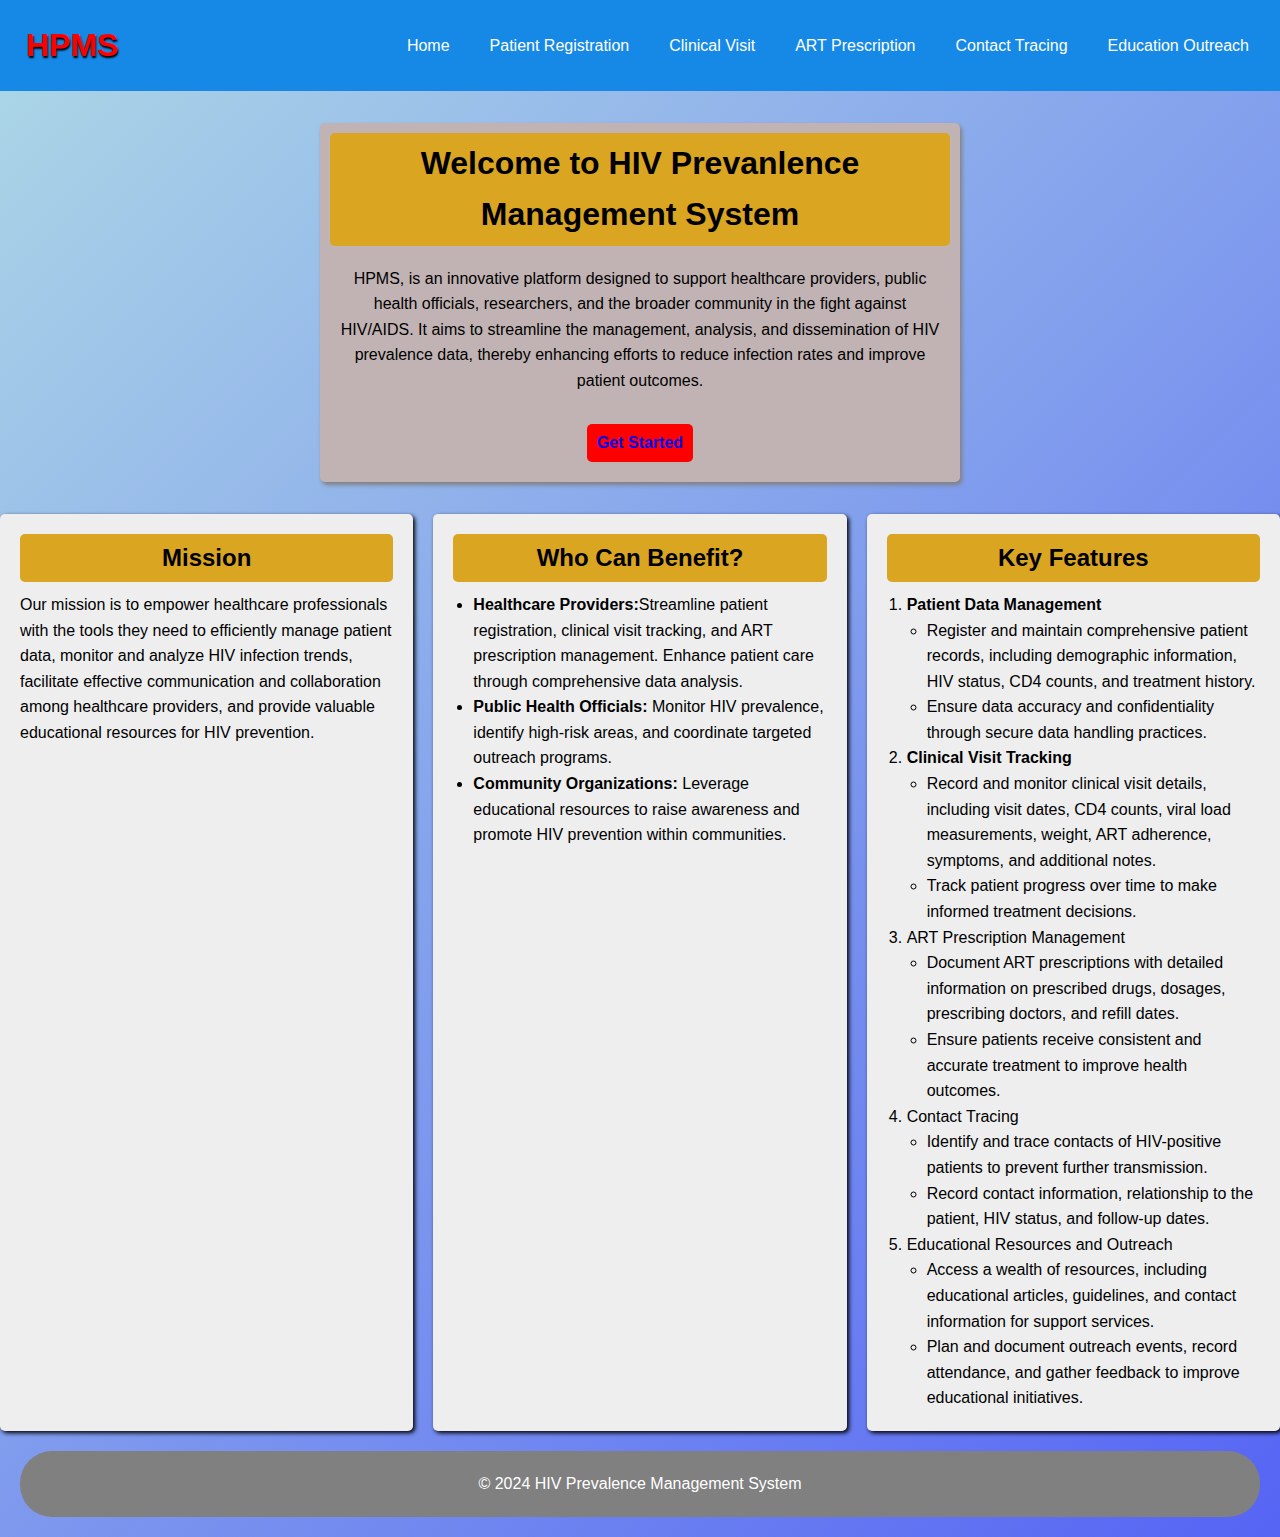
<file: index.html>
<!DOCTYPE html>
<html lang="en">

<head>
    <meta charset="utf-8">
    <meta name="description" content="Dynamic web development"> 
    <meta name="viewport" content="width=device-width, initial-scale=1.0">
    <title> HPMS </title>
    <link rel="stylesheet" href="css/style.css">
</head>
<body>

    <header>
        <nav>
            <div class="logo">HPMS</div>
            <div class="nav-link">
                <a href="index.html">Home</a>
                <a href="pages/patient_registration.html">Patient Registration</a>
                <a href="pages/clinical_visit.html">Clinical Visit</a>
                <a href="pages/art_prescription.html">ART Prescription</a>
                <a href="pages/contact_tracing.html">Contact Tracing </a>
                <a href="pages/edu_outreach.html">Education Outreach</a>
            </div>
        </nav>
    </header>
    <main style="display: flex; flex-wrap: wrap;">
        <section class="page-heading">
            <div>
            <h1> Welcome to HIV Prevanlence Management System </h1>
            <p>HPMS, is an innovative platform designed to support healthcare providers, public health officials, researchers, and the broader community in the fight against HIV/AIDS. It aims to streamline the management, analysis, and dissemination of HIV prevalence data, thereby enhancing efforts to reduce infection rates and improve patient outcomes.</p>
            </div>
            <div>
                <button type="button" name="button"> <a href="pages/login.html"> Get Started</a></button>
            </div>
        </section>
        <section class="info-container">
            <div class="sub-container">
                <h2>Mission</h2>
                <p>Our mission is to empower healthcare professionals with the tools they need to efficiently manage patient data, monitor and analyze HIV infection trends, facilitate effective communication and collaboration among healthcare providers, and provide valuable educational resources for HIV prevention.</p>
            </div>
            <div class="sub-container">
                <h2>Who Can Benefit?</h2>
                <div>
                 <ul>
                    <li> <b>Healthcare Providers:</b>Streamline patient registration, clinical visit tracking, and ART prescription management. Enhance patient care through comprehensive data analysis.</li>
                    <li> <b>Public Health Officials:</b> Monitor HIV prevalence, identify high-risk areas, and coordinate targeted outreach programs.</li>
                    <li> <b>Community Organizations:</b> Leverage educational resources to raise awareness and promote HIV prevention within communities.</li>
                 </ul>
                </div> 
            </div>
            <div class="sub-container">
                <h2>Key Features</h2>
                <div class="counter">
                    <ol>
                        <li><b>Patient Data Management</b></li>
                        <div>
                            <ul>
                                <li>Register and maintain comprehensive patient records, including demographic information, HIV status, CD4 counts, and treatment history.</li>
                                <li>Ensure data accuracy and confidentiality through secure data handling practices.</li>
                            </ul>
                        </div>
                        <li><b>Clinical Visit Tracking</b></li>
                        <div>
                            <ul>
                                <li>Record and monitor clinical visit details, including visit dates, CD4 counts, viral load measurements, weight, ART adherence, symptoms, and additional notes.</li>
                                <li>Track patient progress over time to make informed treatment decisions.</li>
                            </ul>
                        </div>
                        <li>ART Prescription Management</li>
                        <div>
                            <ul>
                                <li>Document ART prescriptions with detailed information on prescribed drugs, dosages, prescribing doctors, and refill dates.</li>
                                <li>Ensure patients receive consistent and accurate treatment to improve health outcomes.</li>
                            </ul>
                        </div>
                        <li>Contact Tracing</li>
                        <div>
                            <ul>
                                <li>Identify and trace contacts of HIV-positive patients to prevent further transmission.</li>
                                <li>Record contact information, relationship to the patient, HIV status, and follow-up dates.</li>
                            </ul>
                        </div>
                        <li>Educational Resources and Outreach</li>
                        <div>
                            <ul>
                                <li>Access a wealth of resources, including educational articles, guidelines, and contact information for support services.</li>
                                <li>Plan and document outreach events, record attendance, and gather feedback to improve educational initiatives.</li>
                            </ul>
                        </div>
                    </ol>
                </div>
                   
            </div>
        </section>
    </main>

    <footer class="footer">
        <p>&copy; 2024 HIV Prevalence Management System</p>
    </footer>    
</body>

</html>
</file>
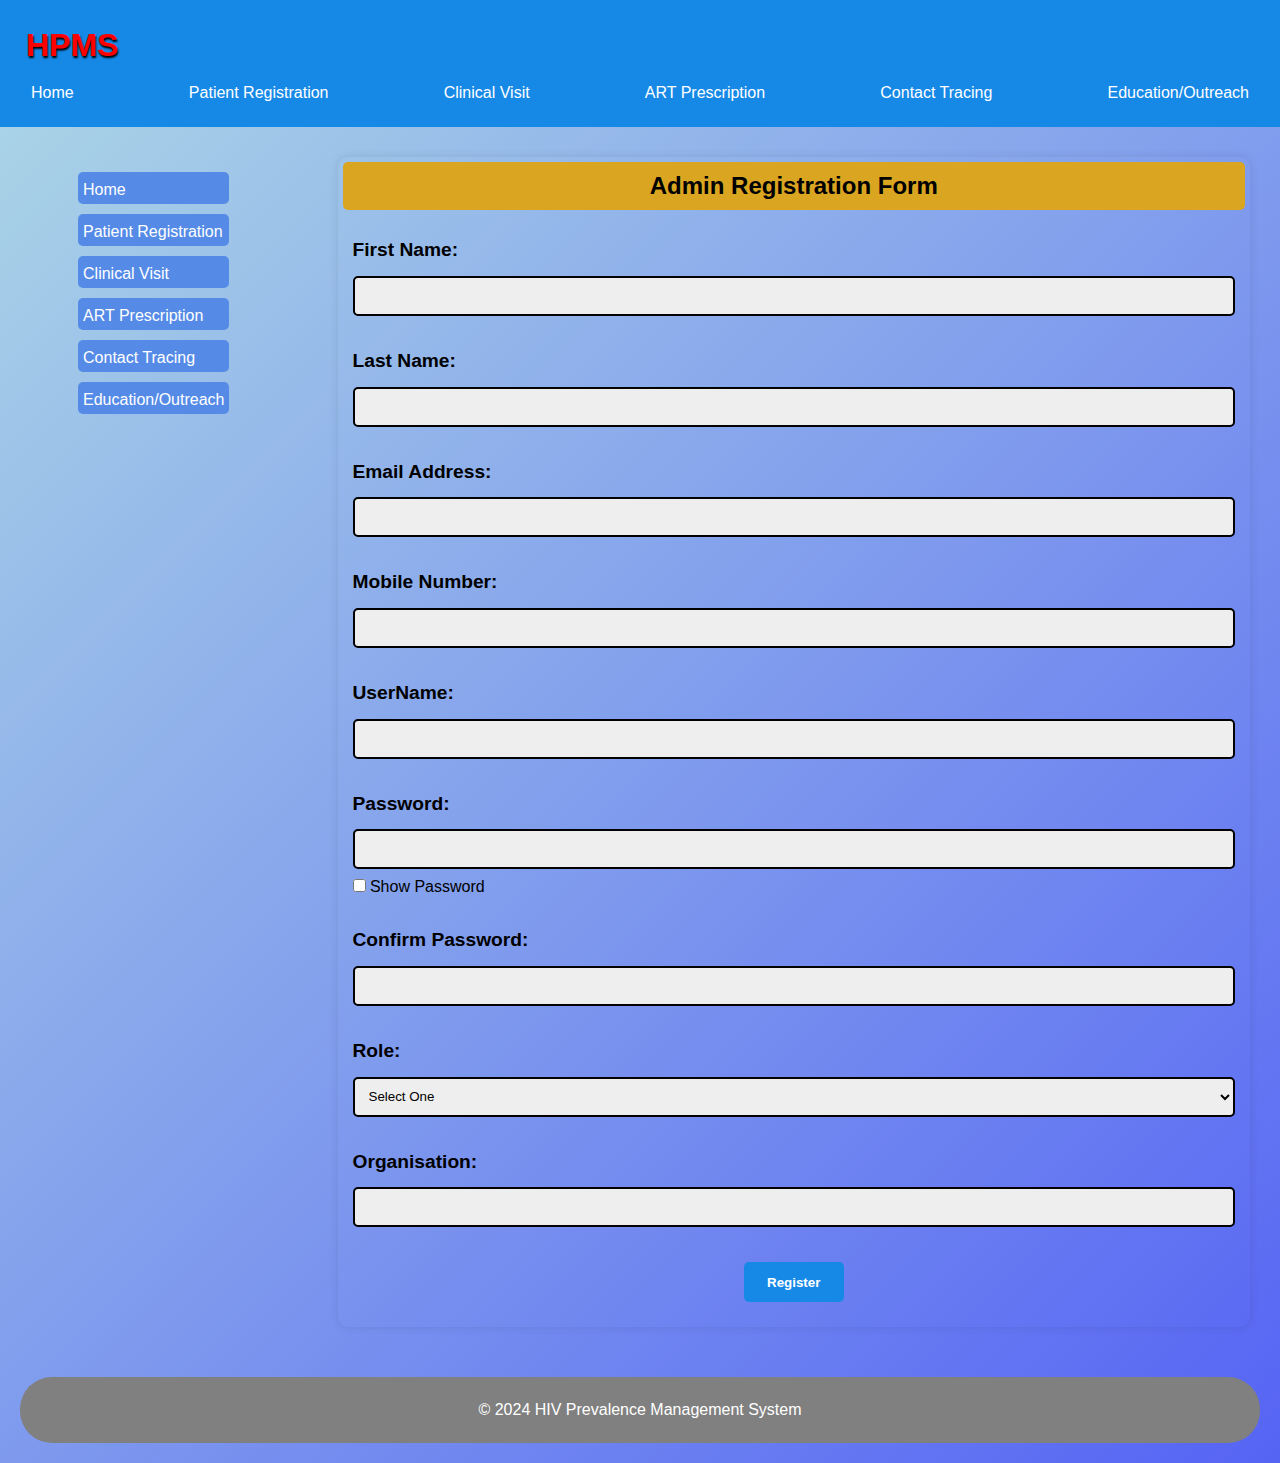
<file: pages/admin_registration.html>
<!DOCTYPE html>
<html lang="en">

<head>
    <meta charset="utf-8">
    <meta name="description" content="Dynamic web development"> 
    <meta name="viewport" content="width=device-width, initial-scale=1.0">
    <title> HPMS </title>
    <link rel="stylesheet" href="../css/style.css">
    <script defer src="../scripts/hpms.js"></script>
</head>

<body>
    
    <header>
        <div class="logo">HPMS</div>
        <nav class="nav-link">
            <a href="../index.html">Home</a>
            <a href="patient_registration.html">Patient Registration</a>
            <a href="clinical_visit.html">Clinical Visit</a>
            <a href="art_prescription.html">ART Prescription</a>
            <a href="contact_tracing.html">Contact Tracing </a>
            <a href="educational_outreach.html">Education/Outreach</a>
        </nav>

    </header>
   

    <main>
        <section class="section-container">
            <nav class="side-nav">
                <ul>
                    <li><a href="../index.html">Home</a></li>
                    <li><a href="patient_registration.html">Patient Registration</a></li>
                    <li><a href="clinical_visit.html">Clinical Visit</a></li>
                    <li><a href="art_prescription.html">ART Prescription</a></li>
                    <li><a href="contact_tracing.html">Contact Tracing </a></li>
                    <li><a href="edu_outreach.html">Education/Outreach</a></li>
                </ul>
            </nav>

            <article class="form-container">
                <h2> Admin Registration Form </h2>
                <form action= "login.html" method= "post" autocomplete= "off" target="_self" onsubmit = "return validateReg();">

                    <div class="form-group">
                        <label for="firstname">First Name:</label>
                        <input type="text" id="firstname" name="firstname" oninput="return validateFname()"><br>
                        <span id="fnameError"></span>
                    </div>

                    <div class="form-group">
                        <label for="lastname">Last Name:</label>
                        <input type="text" id="lastname" name="lastname" oninput="return validateLname()"><br>
                        <span id="lnameError"></span>
                    </div>

                    <div class="form-group">
                        <label for="emailadd">Email Address:</label>
                        <input type="email" id="emailadd" name="emailadd" oninput="return validateemail()"><br>
                        <span id="emailError"></span>
                    </div>

                    <div class="form-group">
                        <label for="mobilenumber">Mobile Number:</label>
                        <input type="tel" id="mobilenumber" name="mobilenumber" oninput="return validatemobile()"><br>
                        <span id="mobileError"></span>
                    </div>

                    <div class="form-group">
                        <label for="adminusername">UserName:</label>
                        <input type="text" id="adminusername" name="adminusername" onblur="return validatepassusername()"><br>
                        <span id="adminusernameError"></span>
                    </div>

                    <div class="form-group">
                        <label for="adminpassword">Password:</label>
                        <input type="password" id="adminpassword" name="adminpassword" oninput="return validatepassword()">
                        <input type="checkbox" onclick="togglePasswordVisibility()"> Show Password
                        <span id="adminpassError"></span>
                    </div>

                    <div class="form-group">
                        <label for="cpassword">Confirm Password:</label>
                        <input type="password" id="cpassword" name="cpassword" oninput="return validatepassconfirmation()"><br>
                        <span id="cpasswordError"></span>
                    </div>

                    <div class="form-group">
                        <label for="role">Role:</label>
                        <select name="role" id="role">
                            <option value="select one" >Select One</option>
                            <option value="admin">Admin</option>
                            <option value="admin supervisor">Admin supervisor</option>
                        </select>  <br>
                        <span id="roleError"></span>
                    </div>

                    <div class="form-group" >
                        <label for="organisation">Organisation:</label>
                        <input type="text" id="organisation" name="organisation"><br>
                        <span id="orgError"></span>
                    </div>

                    <div class="button-container">
                        <button type="submit" name="submit" value="save">Register</button>
                    </div>
                   
                </form>
                
            </article>
            
            
        </section>
        <footer class="footer">
                <p>&copy; 2024 HIV Prevalence Management System</p>
        </footer>

       
    </main>
    
</body>
</html>
</file>
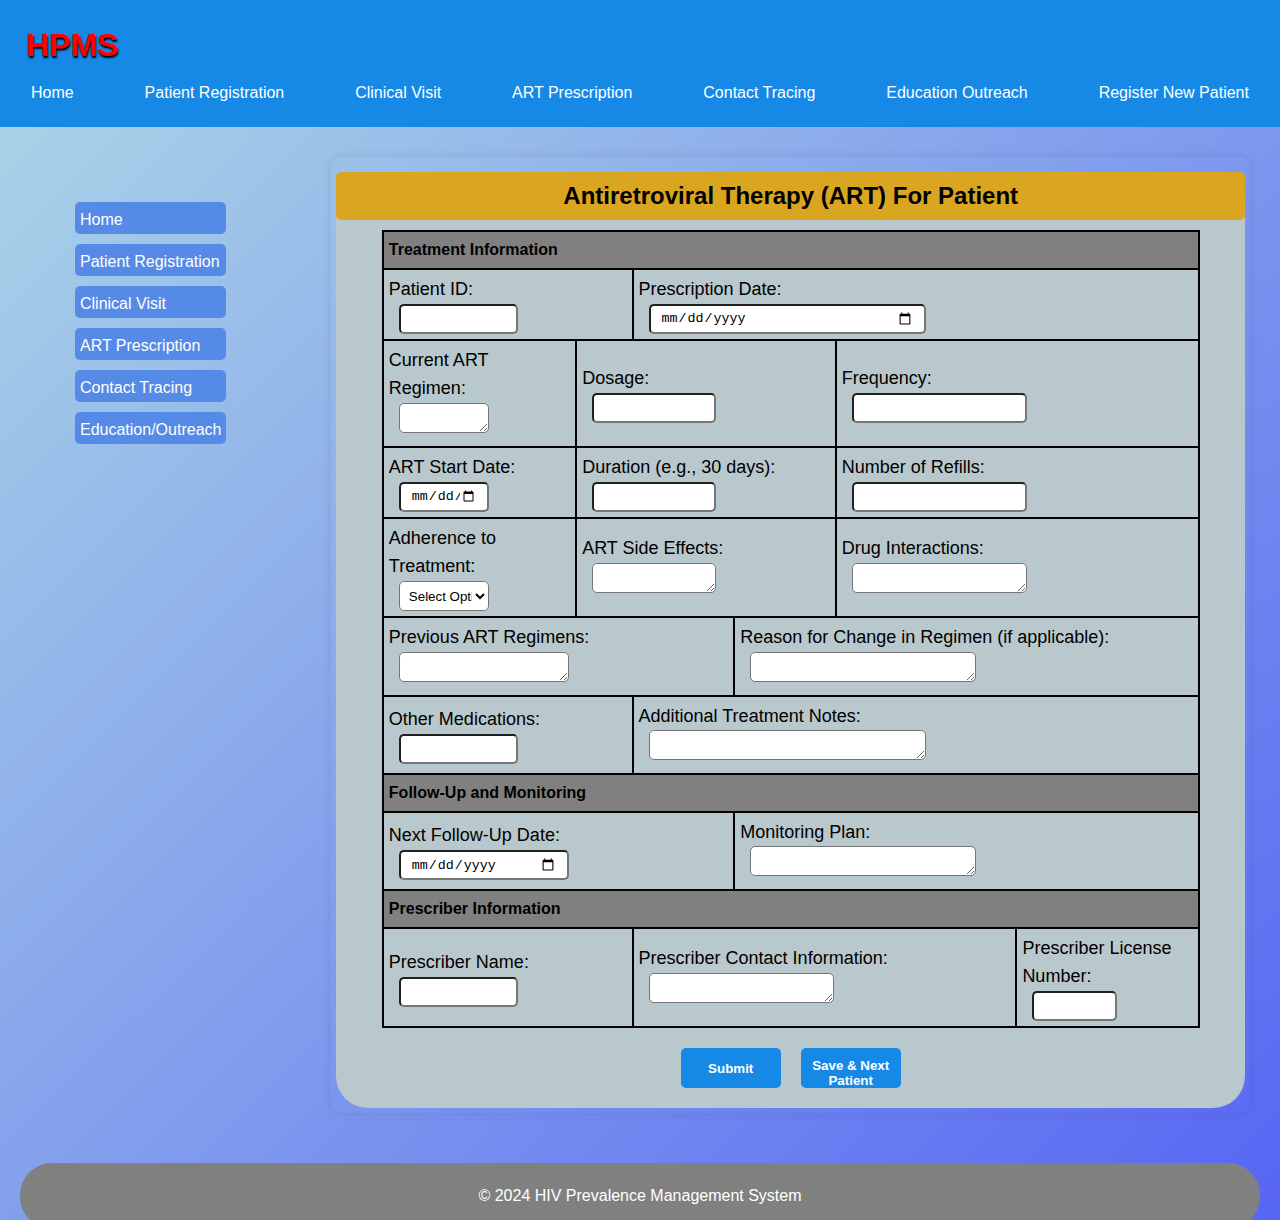
<file: pages/art_prescription.html>
<!DOCTYPE html>
<html lang="en">

<head>
    <meta charset="utf-8">
    <meta name="description" content="Dynamic web development"> 
    <meta name="viewport" content="width=device-width, initial-scale=1.0">
    <title>HPMS</title>
    <link rel="stylesheet" href="../css/style.css">
    <script defer src="../scripts/hpms.js"></script>
</head>

<body>
    <header>
        <div class="logo">HPMS</div>
        <nav class="nav-link">
            <a href="../index.html">Home</a>
            <a href="patient_registration.html">Patient Registration</a>
            <a href="clinical_visit.html">Clinical Visit</a>
            <a href="art_prescription.html">ART Prescription</a>
            <a href="contact_tracing.html">Contact Tracing </a>
            <a href="edu_outreach.html">Education Outreach</a>
            <a style="float: left;" href="art_prescription.html">Register New Patient</a>
        </nav>
    </header>

    <main>
        <section class="section-container">
            <div>
                <nav class="side-nav">
                    <ul>
                        <li><a href="../index.html">Home</a></li>
                        <li><a href="patient_registration.html">Patient Registration</a></li>
                        <li><a href="clinical_visit.html">Clinical Visit</a></li>
                        <li><a href="art_prescription.html">ART Prescription</a></li>
                        <li><a href="contact_tracing.html">Contact Tracing </a></li>
                        <li><a href="edu_outreach.html">Education/Outreach</a></li>
                    </ul>
                </nav>
            </div>

            <article class="form-container">
                <div class="table-container">
                    <h2>Antiretroviral Therapy (ART) For Patient</h2>
                    <form action="contact_tracing.html" method="post" novalidate autocomplete="off" target="_self" onsubmit="return validateartprescription();">
                        <div style="overflow-x: auto;">
                            <table>
                                <thead>
                                    <tr>
                                        <th colspan="10">Treatment Information</th>
                                    </tr>
                                </thead>
                                <tr>
                                    <td colspan="5">
                                        <label for="patient_id">Patient ID:</label>
                                        <input type="text" id="patient_id" name="patient_id" required oninput="clearError('patient_id', 'patidErr'); validatepatientid();"><br>
                                        <span id="patidErr"></span>
                                    </td>
                                    <td colspan="5">
                                        <label for="prescription_date">Prescription Date:</label>
                                        <input type="date" id="prescription_date" name="prescription_date" required oninput="clearError('prescription_date', 'prescriptiondateErr')"><br>
                                        <span id="prescriptiondateErr"></span>
                                    </td>
                                </tr>
                                <tr>
                                    <td colspan="3">
                                        <label for="currentart_regimen">Current ART Regimen:</label>
                                        <textarea id="currentart_regimen" name="currentart_regimen" rows="3" required oninput="clearError('currentart_regimen', 'currentartErr')"></textarea><br>
                                        <span id="currentartErr"></span>
                                    </td>
                                    <td colspan="4">
                                        <label for="dosage">Dosage:</label>
                                        <input type="text" id="dosage" name="dosage" required oninput="clearError('dosage', 'dosareErr')"><br>
                                        <span id="dosareErr"></span>
                                    </td>
                                    <td colspan="3">
                                        <label for="frequency">Frequency:</label>
                                        <input type="text" id="frequency" name="frequency" required oninput="clearError('frequency', 'artfrequencyErr')"><br>
                                        <span id="artfrequencyErr"></span>
                                    </td>
                                </tr>
                                <tr>
                                    <td colspan="4">
                                        <label for="artstart_date">ART Start Date:</label>
                                        <input type="date" id="artstart_date" name="artstart_date" required oninput="clearError('artstart_date', 'artstartdateErr')"><br>
                                        <span id="artstartdateErr"></span>
                                    </td>
                                    <td colspan="3">
                                        <label for="duration">Duration (e.g., 30 days):</label>
                                        <input type="text" id="duration" name="duration" required>
                                    </td>
                                    <td colspan="3">
                                        <label for="refills">Number of Refills:</label>
                                        <input type="number" id="refills" name="refills" min="0" required>
                                    </td>
                                </tr>
                                <tr>
                                    <td colspan="4">
                                        <label for="adherence">Adherence to Treatment:</label>
                                        <select id="adherence" name="adherence" required>
                                            <option value="select one">Select Option</option>
                                            <option value="excellent">Excellent</option>
                                            <option value="good">Good</option>
                                            <option value="fair">Fair</option>
                                            <option value="poor">Poor</option>
                                        </select>
                                    </td>
                                    <td colspan="3">
                                        <label for="side_effects">ART Side Effects:</label>
                                        <textarea id="side_effects" name="side_effects" rows="3"></textarea>
                                    </td>
                                    <td colspan="3">
                                        <label for="drug_interactions">Drug Interactions:</label>
                                        <textarea id="drug_interactions" name="drug_interactions" rows="3"></textarea>
                                    </td>
                                </tr>
                                <tr>
                                    <td colspan="6">
                                        <label for="previous_art_regimen">Previous ART Regimens:</label>
                                        <textarea id="previous_art_regimen" name="previous_art_regimen" rows="3"></textarea>
                                    </td>
                                    <td colspan="4">
                                        <label for="reason_for_change">Reason for Change in Regimen (if applicable):</label>
                                        <textarea id="reason_for_change" name="reason_for_change" rows="3"></textarea>
                                    </td>
                                </tr>
                                <tr>
                                    <td colspan="5">
                                        <label for="other_medications">Other Medications:</label>
                                        <input type="text" id="other_medications" name="other_medications">
                                    </td>
                                    <td colspan="5">
                                        <label for="treatment_notes">Additional Treatment Notes:</label>
                                        <textarea id="treatment_notes" name="treatment_notes" rows="3"></textarea>
                                    </td>
                                </tr>
                                <tr>
                                    <th colspan="10">Follow-Up and Monitoring</th>
                                </tr>
                                <tr>
                                    <td colspan="6">
                                        <label for="follow_up_date">Next Follow-Up Date:</label>
                                        <input type="date" id="follow_up_date" name="follow_up_date" required oninput="clearError('follow_up_date', 'followupdateErr')"><br>
                                        <span id="followupdateErr"></span>
                                    </td>
                                    <td colspan="4">
                                        <label for="monitoring_plan">Monitoring Plan:</label>
                                        <textarea id="monitoring_plan" name="monitoring_plan" rows="3" required oninput="clearError('monitoring_plan', 'monitoringplaErr')"></textarea><br>
                                        <span id="monitoringplaErr"></span>
                                    </td>
                                </tr>
                                <tr>
                                    <th colspan="10">Prescriber Information</th>
                                </tr>
                                <tr>
                                    <td colspan="5">
                                        <label for="prescriber_name">Prescriber Name:</label>
                                        <input type="text" id="prescriber_name" name="prescriber_name" required oninput="clearError('prescriber_name', 'precribernameErr')"><br>
                                        <span id="precribernameErr"></span>
                                    </td>
                                    <td colspan="3">
                                        <label for="prescriber_contact">Prescriber Contact Information:</label>
                                        <textarea id="prescriber_contact" name="prescriber_contact" rows="2" required oninput="clearError('prescriber_contact', 'prescontantErr')"></textarea><br>
                                        <span id="prescontantErr"></span>
                                    </td>
                                    <td colspan="3">
                                        <label for="prescriber_license">Prescriber License Number:</label>
                                        <input type="text" id="prescriber_license" name="prescriber_license" required>
                                    </td>
                                </tr>
                            </table>
                        </div>

                        <div class="button-container">
                            <button type="submit" name="submit">Submit</button>
                            <button type="button" value="Save"><a href="art_prescription.html">Save & Next Patient</a></button>
                        </div>
                    </form>
                </div>
            </article>

        </section>

        <footer class="footer">
            <p>&copy; 2024 HIV Prevalence Management System</p>
        </footer>
    </main>
</body>

</html>
</file>
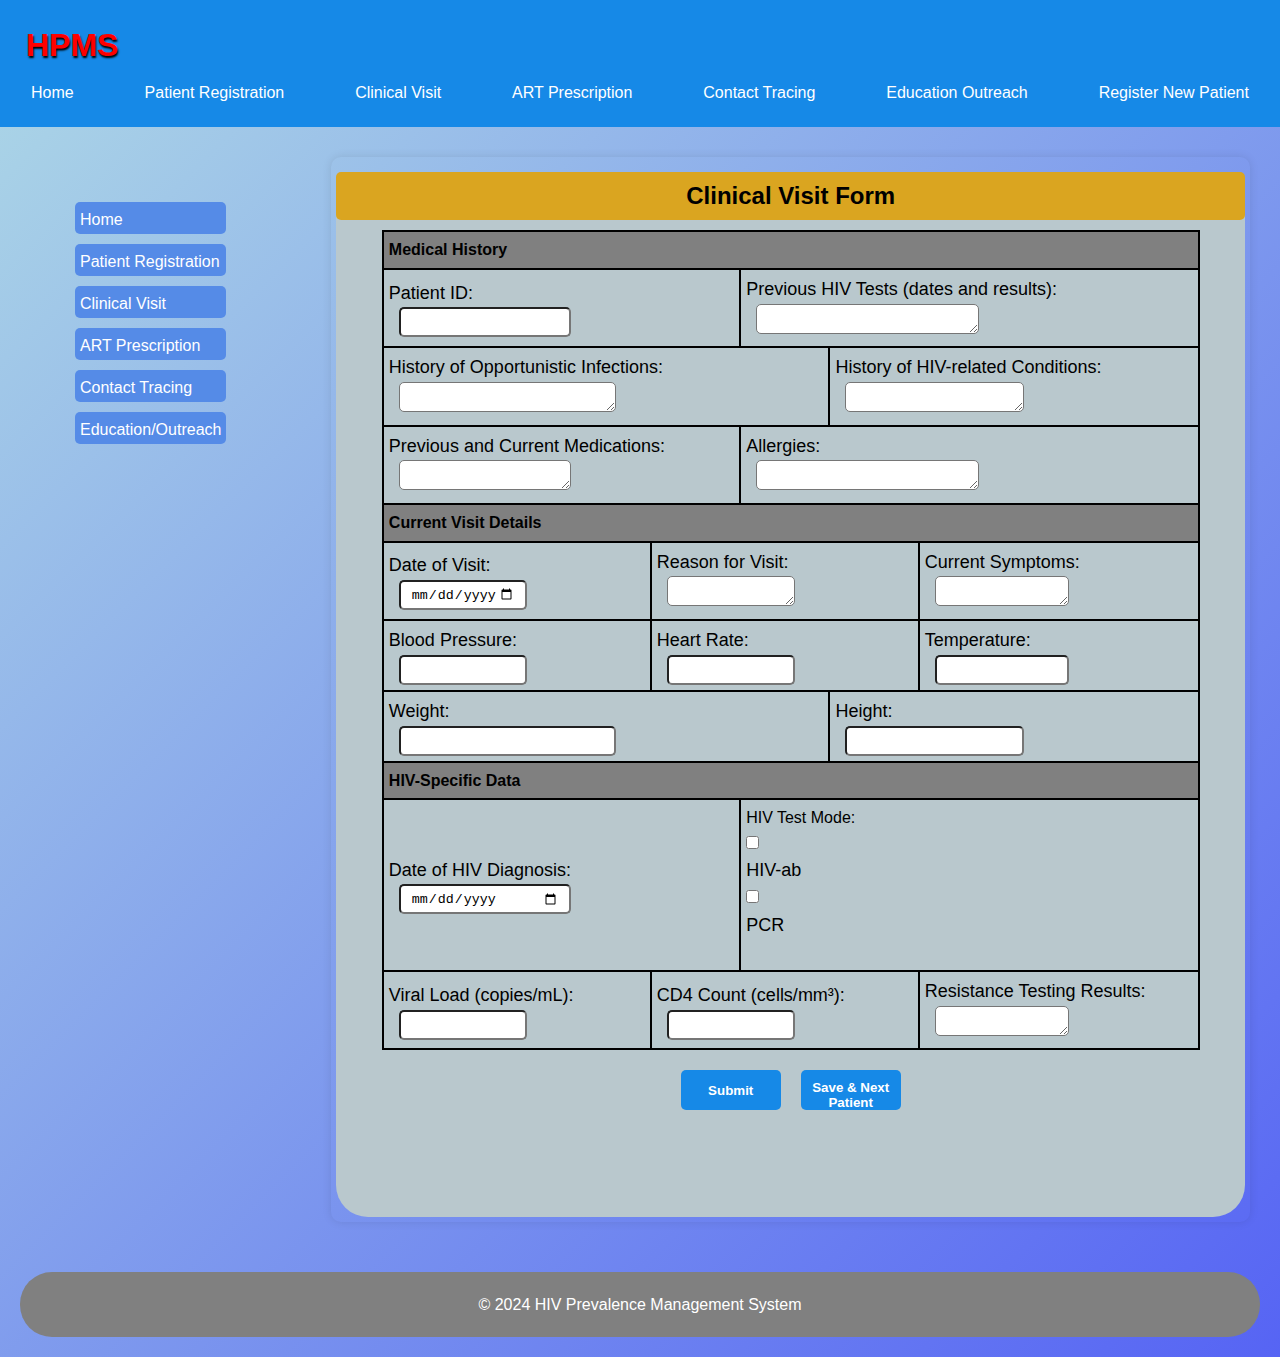
<file: pages/clinical_visit.html>
<!DOCTYPE html>
<html lang="en">
<head>
    <meta charset="utf-8">
    <meta name="description" content="Dynamic web development"> 
    <meta name="viewport" content="width=device-width, initial-scale=1.0">
    <title>HPMS</title>
    <link rel="stylesheet" href="../css/style.css">
    <script defer src="../scripts/hpms.js"></script>
</head>
<body>
    <header>
        <div class="logo">HPMS</div>
        <nav class="nav-link">
            <a href="../index.html">Home</a>
            <a href="patient_registration.html">Patient Registration</a>
            <a href="clinical_visit.html">Clinical Visit</a>
            <a href="art_prescription.html">ART Prescription</a>
            <a href="contact_tracing.html">Contact Tracing</a>
            <a href="edu_outreach.html">Education Outreach</a>
            <a style="float: left;" href="clinical_visit.html">Register New Patient</a>
        </nav>
    </header>

    <main>
        <section class="section-container">
            <div>
                <nav class="side-nav">
                    <ul>
                        <li><a href="../index.html">Home</a></li>
                        <li><a href="patient_registration.html">Patient Registration</a></li>
                        <li><a href="clinical_visit.html">Clinical Visit</a></li>
                        <li><a href="art_prescription.html">ART Prescription</a></li>
                        <li><a href="contact_tracing.html">Contact Tracing</a></li>
                        <li><a href="edu_outreach.html">Education/Outreach</a></li>
                    </ul>
                </nav>
            </div>

            <article class="form-container">
                <div class="table-container">
                    <h2>Clinical Visit Form</h2>
                    <form id="clinicForm" action="art_prescription.html" method="post" autocomplete="off" target="_self" onsubmit="return validateClinicVisit();">
                        <div class="divstyle">
                            <table>
                                <thead>
                                    <tr>
                                        <th colspan="10">Medical History</th>
                                    </tr>
                                </thead>
                                <tbody>
                                    <tr>
                                        <td colspan="5">
                                            <label for="patientId">Patient ID:</label>
                                            <input type="text" id="patientId" name="patientId" onfocus="clearError('patientIdErr')"><br>
                                            <span id="patientIdErr"></span>                                            
                                        </td>
                                        <td colspan="5">
                                            <label for="previousTests">Previous HIV Tests (dates and results):</label>
                                            <textarea id="previousTests" name="previousTests" rows="3" onfocus="clearError('ptestErr')"></textarea><br>
                                            <span id="ptestErr"></span> 
                                        </td>

                                    </tr>
                                    <tr>
                                        <td colspan="6">
                                            <label for="opportunisticInfections">History of Opportunistic Infections:</label>
                                            <textarea id="opportunisticInfections" name="opportunisticInfections" onfocus="clearError('OpportunisticErr')"></textarea><br>
                                            <span id="OpportunisticErr"></span>
                                        </td>
                                        <td colspan="4">
                                            <label for="hivRelatedConditions">History of HIV-related Conditions:</label>
                                            <textarea id="hivRelatedConditions" name="hivRelatedConditions" rows="3" onfocus="clearError('relatedcondErr')"></textarea><br>
                                            <span id="relatedcondErr"></span>
                                        </td>
                                    </tr>
                                    <tr>
                                        <td colspan="5">
                                            <label for="previousMedications">Previous and Current Medications:</label>
                                            <textarea id="previousMedications" name="previousMedications" rows="3" onfocus="clearError('previousMedicationsErr')"></textarea><br>
                                            <span id="previousMedicationsErr"></span>
                                        </td>
                                        <td colspan="5">
                                            <label for="allergies">Allergies:</label>
                                            <textarea id="allergies" name="allergies" rows="3" onfocus="clearError('allergiesErr')"></textarea><br>
                                            <span id="allergiesErr"></span>
                                        </td>                                       
                                    </tr>    
                                                                         
                                    <tr>
                                        <th colspan="10">Current Visit Details</th>
                                    </tr> 
                                    <tr>
                                        <td colspan="4">
                                        <label for="visitDate">Date of Visit:</label>
                                        <input type="date" id="visitDate" name="visitDate"  onfocus="clearError('visitDateErr')"><br>
                                        <span id="visitDateErr"></span>
                                        </td>
                                        <td colspan="3">
                                        <label for="reasonForvisit">Reason for Visit:</label>
                                        <textarea id="reasonForvisit" name="reasonForvisit" rows="3"  onfocus="clearError('reasonForvisitErr')"></textarea><br>
                                        <span id="reasonForvisitErr"></span>
                                        </td>
                                        <td colspan="3">
                                        <label for="currentSymptoms">Current Symptoms:</label>
                                        <textarea id="currentSymptoms" name="currentSymptoms" rows="3" onfocus="clearError('currentSymptomsErr')"></textarea><br>
                                        <span id="currentSymptomsErr"></span>
                                        </td>
                                    </tr>
                                    <tr>
                                        <td colspan="3">
                                        <label for="bloodPressure">Blood Pressure:</label>
                                        <input type="text" id="bloodPressure" name="bloodPressure" onfocus="clearError('bloodPressureErr')"><br>
                                        <span id="bloodPressureErr"></span>
                                        </td>
                                        <td colspan="4">
                                        <label for="heartRate">Heart Rate:</label>
                                        <input type="text" id="heartRate" name="heartRate" onfocus="clearError('heartRateErr')"><br>
                                        <span id="heartRateErr"></span>
                                        </td>
                                        <td colspan="3">
                                        <label for="temperature">Temperature:</label>
                                        <input type="text" id="temperature" name="temperature" onfocus="clearError('temptErr')"><br>
                                        <span id="temptErr"></span>
                                        </td>                                    
                                    </tr>
                                    <tr>
                                        <td colspan="6">
                                        <label for="weight">Weight:</label>
                                        <input type="text" id="weight" name="weight" onfocus="clearError('weightErr')"><br>
                                        <span id="weightErr"></span>
                                        </td>
                                        <td colspan="4">
                                        <label for="height">Height:</label>
                                        <input type="text" id="height" name="height" onfocus="clearError( 'heightErr')"><br>
                                        <span id="heightErr"></span>
                                        </td>
                                    </tr>
                                    <tr>
                                        <th colspan="10">HIV-Specific Data</th>
                                    </tr>
                                    <tr>
                                        <td colspan="5">
                                        <label for="hivDiagnosisDate">Date of HIV Diagnosis:</label>
                                        <input type="date" id="hivDiagnosisDate" name="hivDiagnosisDate"  onfocus="clearError('hivDiagnosisDateErr')"><br>
                                        <span id="hivDiagnosisDateErr"></span>
                                        </td>
                                        <td colspan="5">
                                        <p>HIV Test Mode:</p>
                                        <input type="checkbox" id="hivTestmodeHIVab" name="hiv_testmode" value="HIV-ab" >
                                        <label for="hivTestmodeHIVab">HIV-ab</label>
                                        <input type="checkbox" id="hivTestmodePcr" name="hiv_testmode" value="PCR" >
                                        <label for="hivTestmodePcr">PCR</label><br>                                            
                                        <span id="testmodeErr"></span>
                                        </td>
                                    </tr>
                                    <tr>
                                        <td colspan="4">
                                        <label for="viralLoad">Viral Load (copies/mL):</label>
                                        <input type="number" id="viralLoad" name="viralLoad" onfocus="clearError('viralLoadErr')"><br>
                                        <span id="viralLoadErr"></span>
                                        </td>
                                        <td colspan="3">
                                        <label for="cd4Count">CD4 Count (cells/mm³):</label>
                                        <input type="number" id="cd4Count" name="cd4Count" onfocus="clearError('cd4CountErr')"><br>
                                        <span id="cd4CountErr"></span>
                                        </td>
                                        <td colspan="3">
                                        <label for="resistance">Resistance Testing Results:</label>
                                        <textarea id="resistance" name="resistance" rows="3" onfocus="clearError('resistancetestErr')"></textarea><br>
                                        <span id="resistancetestErr"></span>
                                        </td>
                                    </tr>
                                </tbody>
                            </table>

                            <div class="button-container">
                                <button type="submit">Submit</button>
                                <button type="button" value="Save"><a href="clinical_visit.html">Save & Next Patient</a></button>
                            </div>
                        </div>
                    </form>
                </div>
            </article> 
        </section>
        <footer class="footer">
            <p>&copy; 2024 HIV Prevalence Management System</p>
        </footer>
    </main>

   
</body>
</html>
</file>
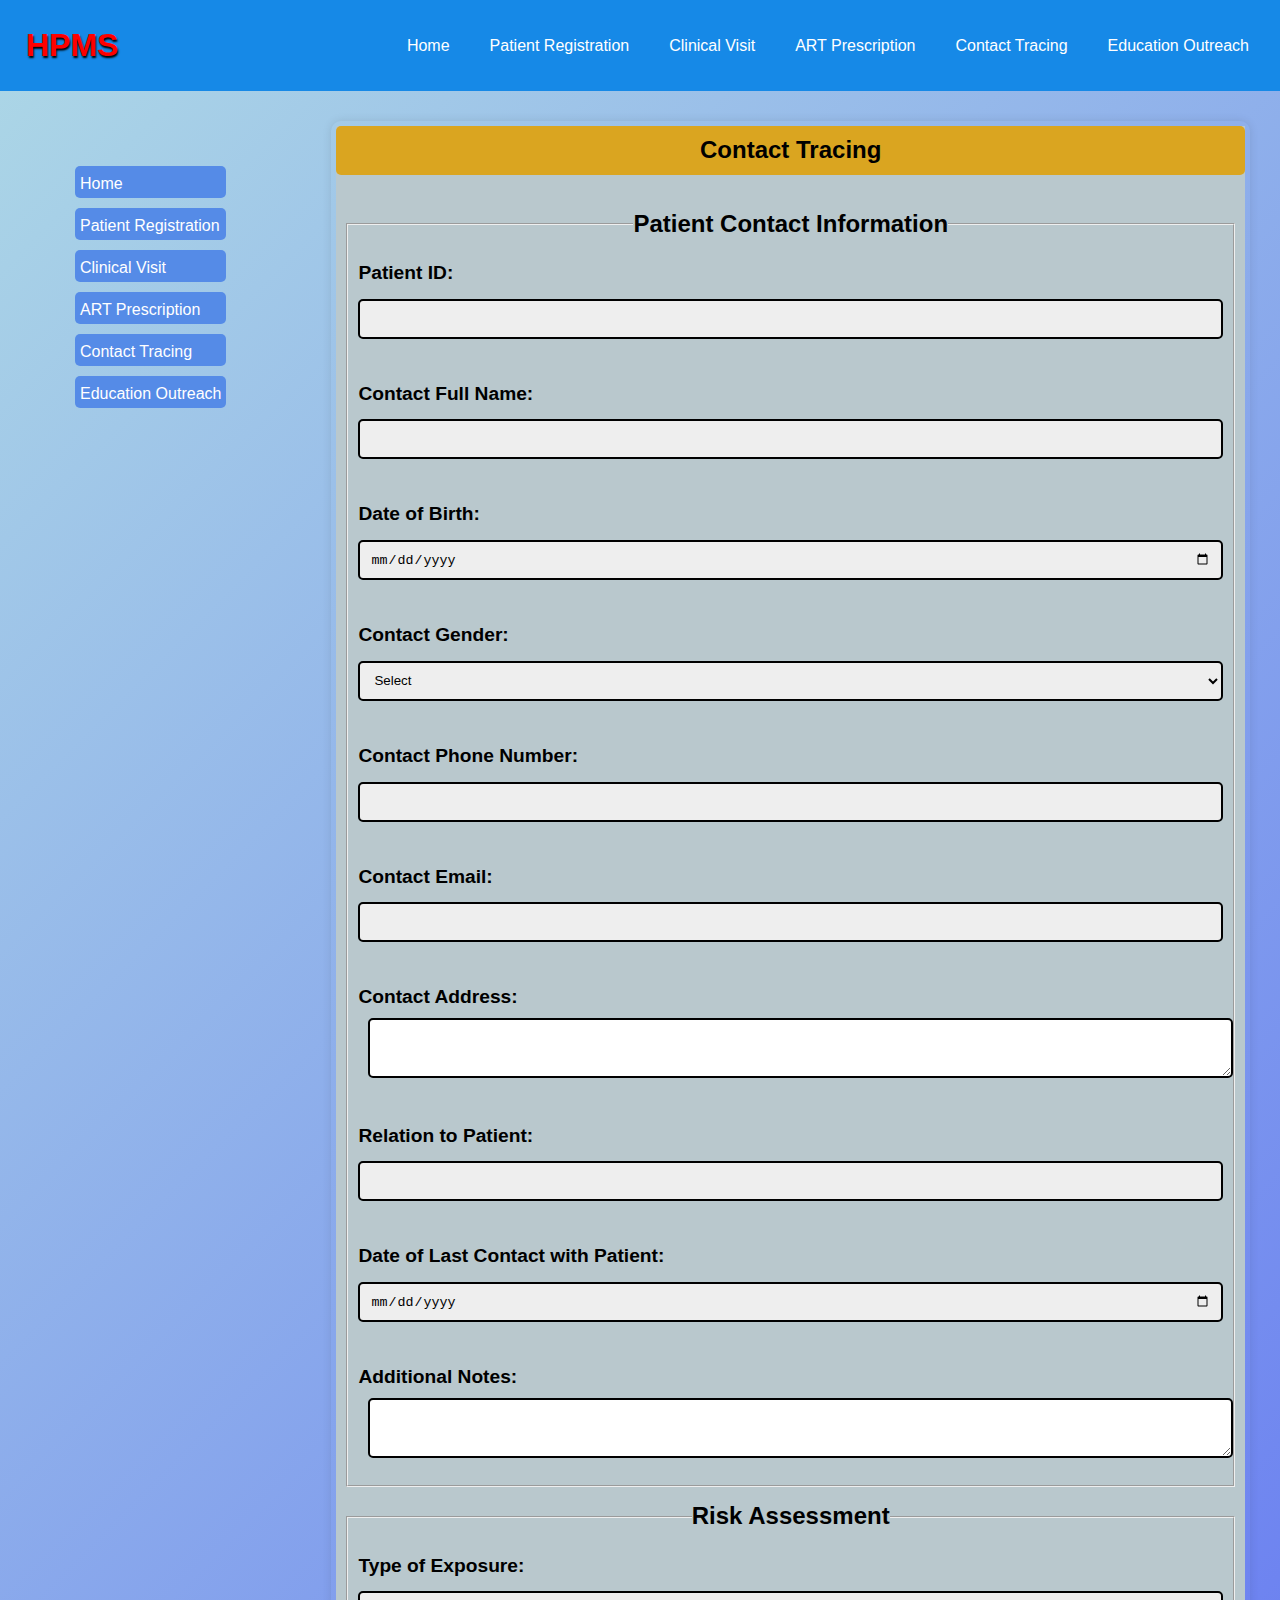
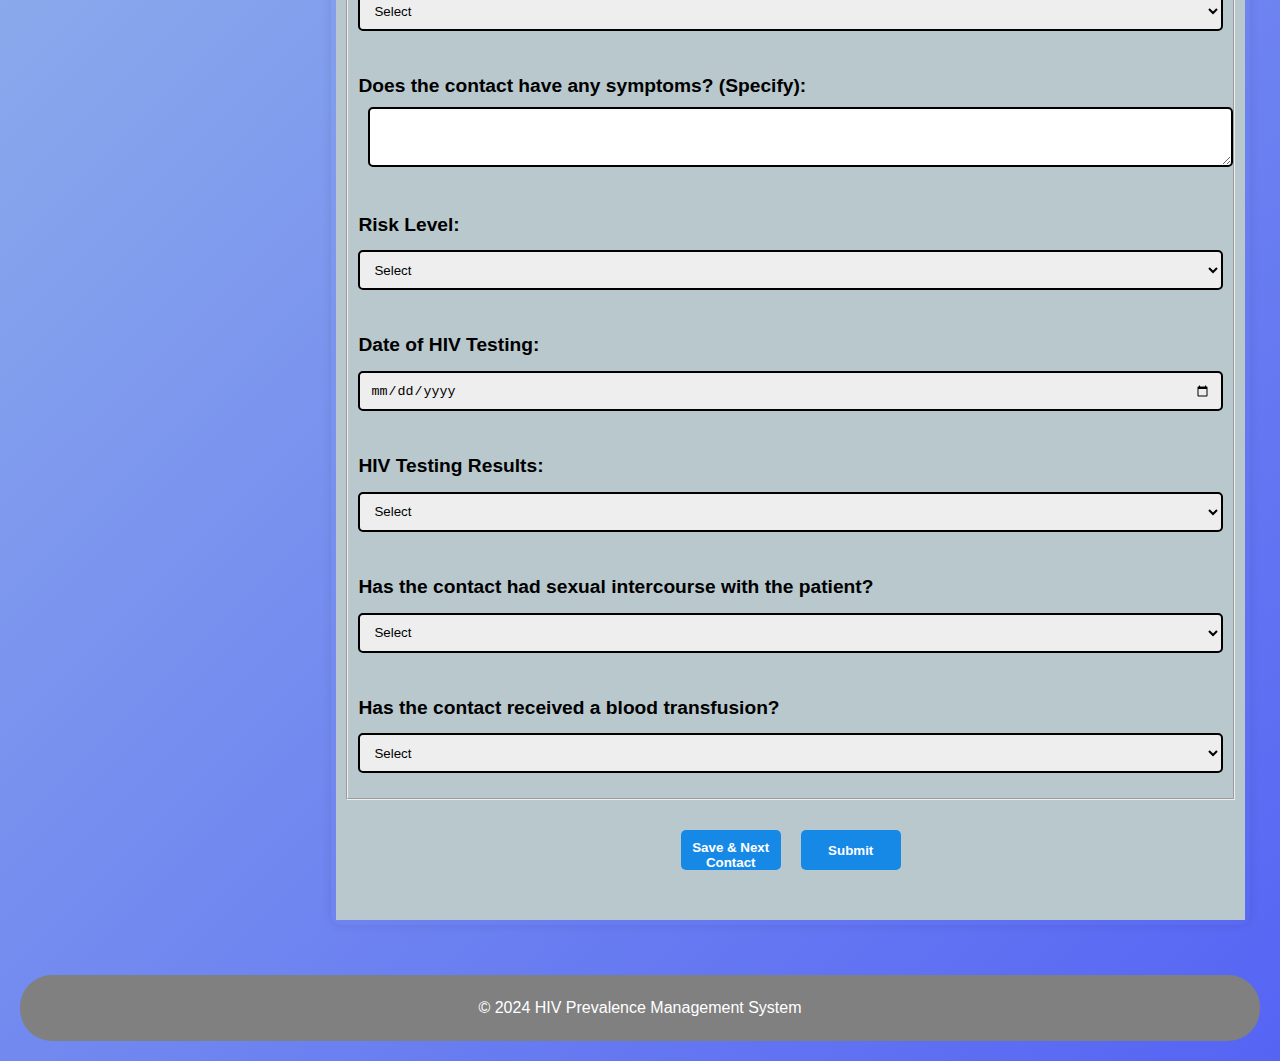
<file: pages/contact_tracing.html>
<!DOCTYPE html>
<html lang="en">

<head>
    <meta charset="utf-8">
    <meta name="description" content="Dynamic web development"> 
    <meta name="viewport" content="width=device-width, initial-scale=1.0">
    <title> HPMS </title>
    <link rel="stylesheet" href="../css/style.css">
    <script defer src="../scripts/hpms.js"></script>
</head>
<body>
    <header>
        <nav>
            <div class="logo">HPMS</div>
            <div class="nav-link">
                <a href="../index.html">Home</a>
                <a href="patient_registration.html">Patient Registration</a>
                <a href="clinical_visit.html">Clinical Visit</a>
                <a href="art_prescription.html">ART Prescription</a>
                <a href="contact_tracing.html">Contact Tracing </a>
                <a href="edu_outreach.html">Education Outreach</a>
            </div>
        </nav>
    </header>
    <main>
        <section class="section-container">
            <div>
            <nav class="side-nav">
                <ul>
                    <a href="../index.html">Home</a>
                    <a href="patient_registration.html">Patient Registration</a>
                    <a href="clinical_visit.html">Clinical Visit</a>
                    <a href="art_prescription.html">ART Prescription</a>
                    <a href="contact_tracing.html">Contact Tracing </a>
                    <a href="edu_outreach.html">Education Outreach</a>
                </ul>
            </nav>
            </div>

            <article class="form-container">
                <section style="background-color: rgb(185, 200, 205);">                    
                    <h2> Contact Tracing </h2>
                    <form action="#" method="post" autocomplete="off" target="_self">
                    <div class="form-group">
                        <!-- Contact Information Section -->
                        
                        <fieldset>
                            <legend>Patient Contact Information</legend>
                         <div>
                            <label for="patient_id">Patient ID:</label>
                            <input type="text" id="patient_id" name="patient_id" required onblur="validatePatientId()"><br>
                            <span id="patientIdError"></span>
                         </div>
                         <div>
                            <label for="contact_full_name"> Contact Full Name:</label>
                            <input type="text" id="contact_full_name" name="contact_full_name" required onblur="validateContactFullName()"><br>
                            <span id="contactFullNameError"></span>
                         </div>
                         <div>
                            <label for="contact_date_of_birth">Date of Birth:</label>
                            <input type="date" id="contact_date_of_birth" name="contact_date_of_birth" required onblur="validateContactDateOfBirth()"><br>
                            <span id="contactDateOfBirthError"></span>
                         </div>
                         <div>
                          <label for="contact_gender"> Contact Gender:</label>
                            <select id="contact_gender" name="contact_gender" required onblur="validateContactGender()">
                                    <option value="">Select</option>
                                    <option value="male">Male</option>
                                    <option value="female">Female</option>
                                    <option value="other">Other</option>
                            </select>  <br>
                            <span id="contactGenderError"></span>
                         </div>
                         <div>
                            <label for="contact_phone">Contact Phone Number:</label>
                            <input type="tel" id="contact_phone" name="contact_phone" required onblur="validateContactPhone()"><br>
                            <span id="contactPhoneError"></span>
                         </div>
                         <div>
                            <label for="contact_email">Contact Email:</label>
                            <input type="email" id="contact_email" name="contact_email" onblur="validateContactEmail()">  <br>
                            <span id="contactEmailError"></span>
                         </div>
                         <div>
                            <label for="contact_address">Contact Address:</label>
                            <textarea id="contact_address" name="contact_address" rows="3" required onblur="validateContactAddress()"></textarea> <br>
                            <span id="contactAddressError"></span>
                         </div>
                         <div>
                            <label for="contact_relation">Relation to Patient:</label>
                            <input type="text" id="contact_relation" name="contact_relation" required onblur="validateContactRelation()"><br>
                            <span id="contactRelationError"></span>
                         </div>
                         <div>
                            <label for="last_contact_date">Date of Last Contact with Patient:</label>
                            <input type="date" id="last_contact_date" name="last_contact_date" required onblur="validateLastContactDate()"><br>
                            <span id="lastContactDateError"></span>
                         </div>
                         <div>
                            <label for="contact_notes">Additional Notes:</label>
                            <textarea id="contact_notes" name="contact_notes" rows="3" onblur="validateContactNotes()"></textarea> <br>
                            <span id="contactNotesError"></span>
                         </div>
                        </fieldset>

                        <fieldset>
                            <legend>Risk Assessment</legend>
                            <div>
                                <label for="contact_exposure_type">Type of Exposure:</label>
                                <select id="contact_exposure_type" name="contact_exposure_type" required onblur="validateContactExposureType()"><br>
                                <option value="">Select</option>
                                <option value="sexual">Sexual</option>
                                <option value="household">Household</option>
                                <option value="occupational">Occupational</option>
                                <option value="other">Other</option>
                                </select>
                                <span id="contactExposureTypeError"></span>
                            </div>
                            
                            <div>
                                <label for="contact_symptoms">Does the contact have any symptoms? (Specify):</label>
                                <textarea id="contact_symptoms" name="contact_symptoms" rows="3" onblur="validateContactSymptoms()"></textarea><br>
                                <span id="contactSymptomsError"></span>
                            </div>
                            <div>
                                <label for="contact_risk_level">Risk Level:</label>
                                <select id="contact_risk_level" name="contact_risk_level" required onblur="validateContactRiskLevel()"><br>
                                <option value="">Select</option>
                                <option value="high">High</option>
                                <option value="medium">Medium</option>
                                <option value="low">Low</option>
                                </select>
                                <span id="contactRiskLevelError"></span>
                            </div>
                        
                            <div>
                                <label for="contact_testing_date">Date of HIV Testing:</label>
                                <input type="date" id="contact_testing_date" name="contact_testing_date" onblur="validateContactTestingDate()"><br>
                                <span id="contactTestingDateError"></span>
                            </div>
                            <div>
                                <label for="contact_testing_results">HIV Testing Results:</label>
                                <select id="contact_testing_results" name="contact_testing_results" onblur="validateContactTestingResults()"><br>
                                <option value="">Select</option>
                                <option value="positive">Positive</option>
                                <option value="negative">Negative</option>
                                <option value="unknown">Unknown</option>
                                </select>  
                                <span id="contactTestingResultsError"></span>
                            </div>
                            <div>
                            <label for="contact_sexual_intercourse">Has the contact had sexual intercourse with the patient?</label>
                            <select id="contact_sexual_intercourse" name="contact_sexual_intercourse" required onblur="validateContactSexualIntercourse()"><br>
                            <option value="">Select</option>
                            <option value="yes">Yes</option>
                            <option value="no">No</option>
                            </select>
                            <span id="contactSexualIntercourseError"></span>
                            </div>
                            <div>
                                <label for="contact_blood_transfusion">Has the contact received a blood transfusion?</label>
                                <select id="contact_blood_transfusion" name="contact_blood_transfusion" required onblur="validateContactBloodTransfusion()"><br>
                                <option value="">Select</option>
                                <option value="yes">Yes</option>
                                <option value="no">No</option>
                                </select>
                                <span id="contactBloodTransfusionError"></span>
                            </div>

                        </fieldset>

                        <div class="button-container">
                            <button type="button" value="Save & Next"> Save & Next Contact </button>
                            <button type="submit" name="submit">Submit</button>
                        </div>
                    </div>
                    </form>
                   
                </section>
                
                
            </article>
        </section>
        <footer class="footer">
            <p>&copy; 2024 HIV Prevalence Management System</p>
        </footer>

    </main>
</body>
</html>
</file>
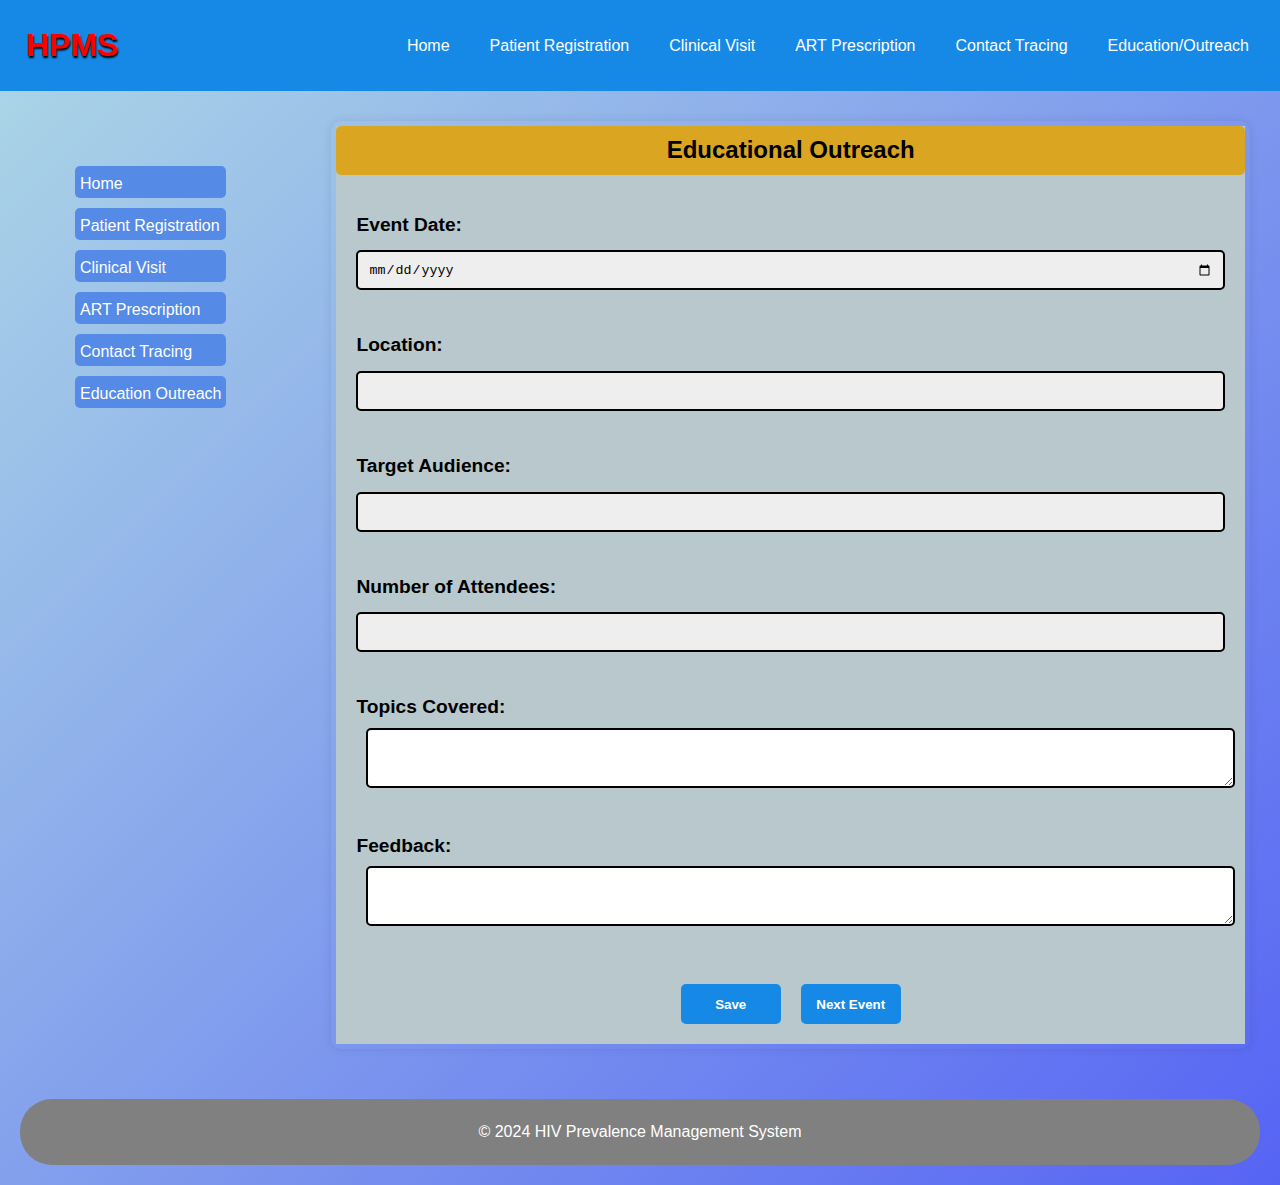
<file: pages/edu_outreach.html>
<!DOCTYPE html>
<html lang="en">

<head>
    <meta charset="utf-8">
    <meta name="Description" content="Dynamic web development"> 
    <meta name="Viewport" content="width=device-width, initial-scale=1.0">
    <title> HPMS </title>
    <link rel="stylesheet" href="../css/style.css">
</head>
<body>
    <header>
        <nav>
            <div class="logo">HPMS</div>
            <div class="nav-link">
                <a href="../index.html">Home</a>
                <a href="patient_registration.html">Patient Registration</a>
                <a href="clinical_visit.html">Clinical Visit</a>
                <a href="art_prescription.html">ART Prescription</a>
                <a href="contact_tracing.html">Contact Tracing </a>
                <a href="edu_outreach.html">Education/Outreach</a>
            </div>
        </nav>
    </header>
    <main>
        <section class="section-container">
            <div>
            <nav class="side-nav">
                <ul>
                    <a href="../index.html">Home</a>
                    <a href="patient_registration.html">Patient Registration</a>
                    <a href="clinical_visit.html">Clinical Visit</a>
                    <a href="art_prescription.html">ART Prescription</a>
                    <a href="contact_tracing.html">Contact Tracing </a>
                    <a href="edu_outreach.html"> Education Outreach </a>
                </ul>
            </nav>
            </div>

            <article class="form-container" >
                <section style="background-color: rgb(185, 200, 205);">
                <h2> Educational Outreach </h2>
                <form action="../index.html" method="post" autocomplete="off" target="_self">
                    <div class="form-group">
                    <div>
                        <label for="eventDate">Event Date:</label>
                        <input type="date" id="eventDate" name="eventDate" required>
                    </div>

                    <div>
                        <label for="location">Location:</label>
                        <input type="text" id="location" name="location" required>
                    </div>
                    
                    <div>
                        <label for="targetAudience">Target Audience:</label>
                        <input type="text" id="targetAudience" name="targetAudience" required>
                    </div>
                    
                    <div>
                        <label for="numberOfAttendees">Number of Attendees:</label>
                        <input type="number" id="numberOfAttendees" name="numberOfAttendees" required>
                    </div>

                    <div>
                        <label for="topicsCovered">Topics Covered:</label>
                        <textarea id="topicsCovered" name="topicsCovered"></textarea required>
                    </div>
                    
                    <div>
                        <label for="feedback">Feedback:</label>
                        <textarea id="feedback" name="feedback"></textarea required>
                    </div>
                    
                    </div>
                     
                </form>
                <div class="button-container">
                    <button type="submit" value="Save"> Save </a></button>
                    <button type="submit" name="submit"><a href="edu_outreach.html">Next Event</a></button>
                </div>
                </section>

            </article>
        </section>
        <footer class="footer">
            <p>&copy; 2024 HIV Prevalence Management System</p>
        </footer>

    </main>
</body>
</html>
</file>
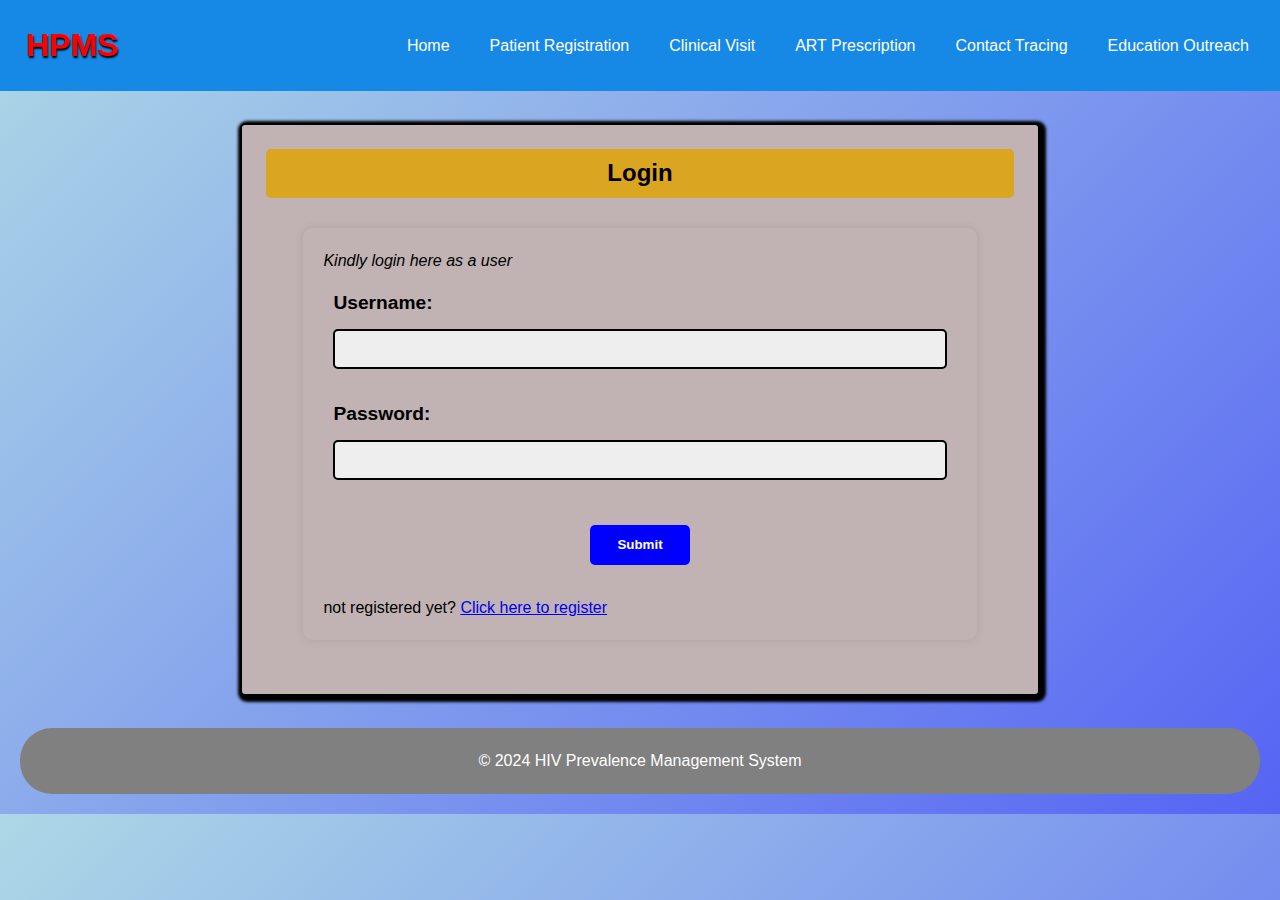
<file: pages/login.html>
<!DOCTYPE html>
<html lang="en">

<head>
    <meta charset="utf-8">
    <meta name="Description" content="Dynamic web development"> 
    <meta name="Viewport" content="width=device-width, initial-scale=1.0">
    <title> HPMS </title>
    <link rel="stylesheet" href="../css/style.css">
</head>

<body>
    <header>
        <nav>
            <div class="logo">HPMS</div>
            <div class="nav-link">
                <a href="../index.html">Home</a>
                <a href="patient_registration.html">Patient Registration</a>
                <a href="clinical_visit.html">Clinical Visit</a>
                <a href="art_prescription.html">ART Prescription</a>
                <a href="contact_tracing.html">Contact Tracing </a>
                <a href="edu_outreach.html">Education Outreach</a>
            </div>
        </nav>
    </header>

    <main>
        <section class="login-section" >
            <h2>Login</h2>
            <div class="form-container">
                <p><i>Kindly login here as a user</i></I></p>
                <form action="patient_registration.html" method="post" autocomplete="off" target="_self">
                    <div class="form-group">
                        <label for="username">Username:</label>
                        <input type="text" id="username" name="username" required>
                    </div>
                    <div class="form-group">
                        <label for="password">Password:</label>
                        <input type="password" id="password" name="password" required>
                    </div>
                    <div class="form-group">
                        <input type="submit" name="submit" id="button"  value="Submit" class="button">                         
                    </div>
                    <p>not registered yet? <a href="admin_registration.html">Click here to register</a></p>
                </form>
            </div>
        </section>
        <footer class="footer">
            <p>&copy; 2024 HIV Prevalence Management System</p>
        </footer>
    </main>
   
</body>
</html>
</file>
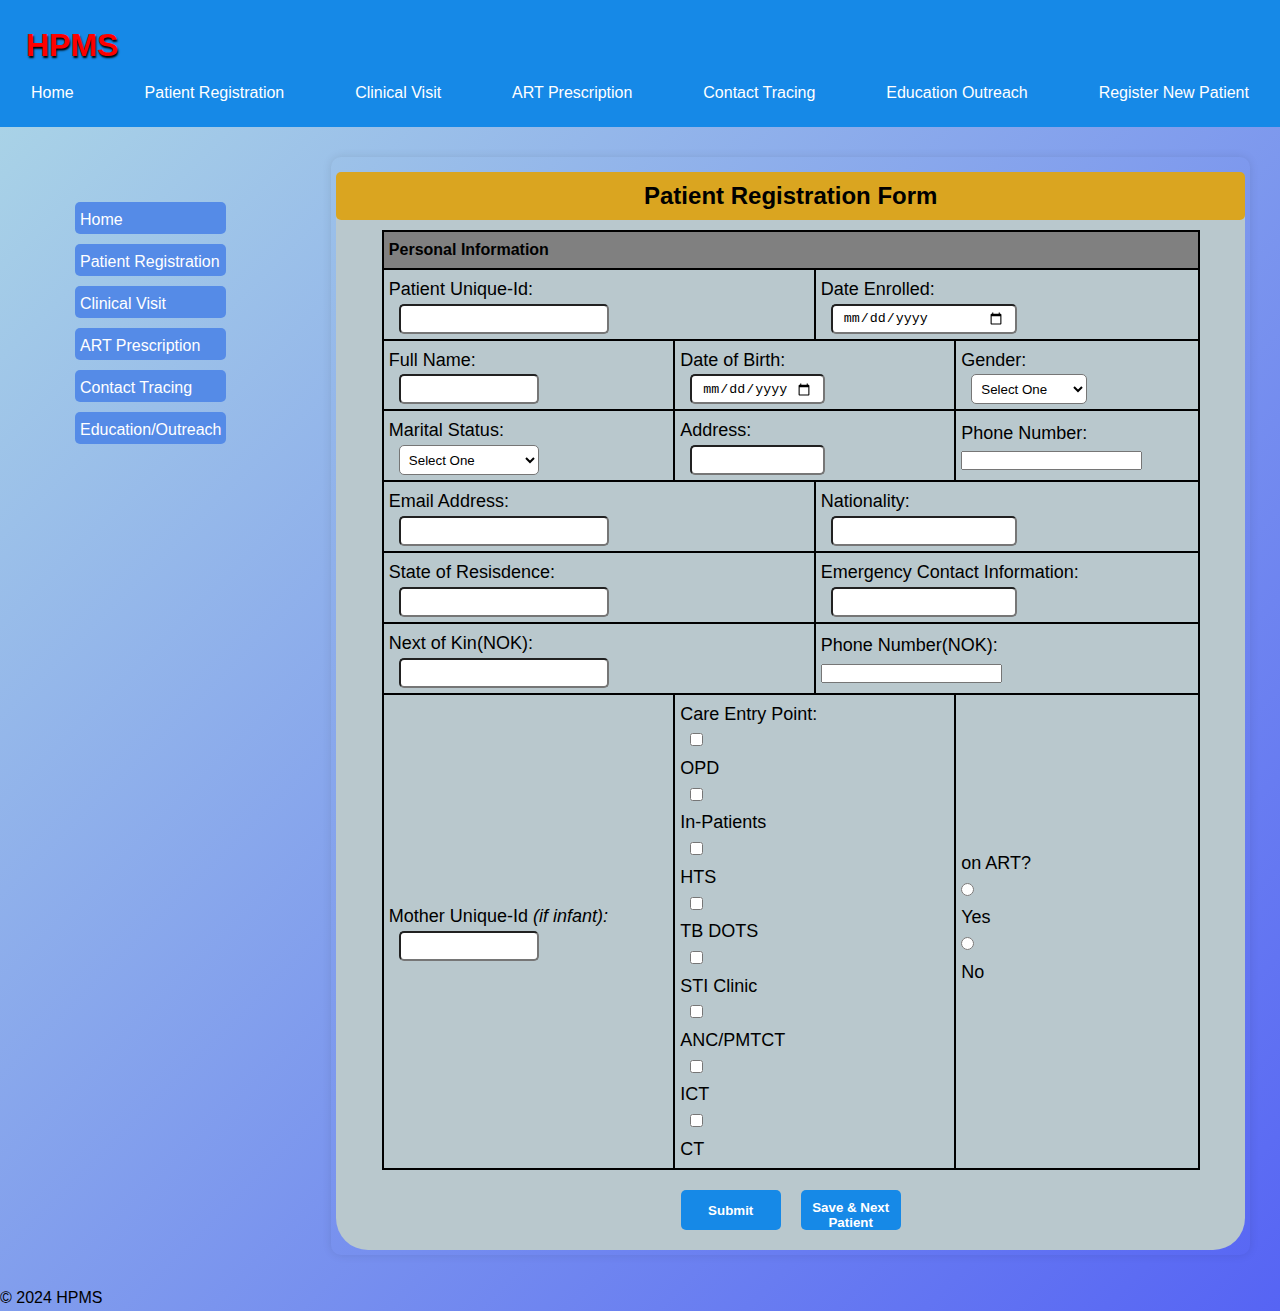
<file: pages/patient_registration.html>
<!DOCTYPE html>
<html lang="en">
<head>
    <meta charset="UTF-8">
    <meta name="viewport" content="width=device-width, initial-scale=1.0">
    <title>HPMS - Patient Registration Form</title>
    <link rel="stylesheet" href="../css/style.css">
    <style>
        /* Additional or existing CSS styles specific to your application */
    </style>
</head>
<body>
    <header>
        <div class="logo">HPMS</div>
        <nav class="nav-link">
            <a href="../index.html">Home</a>
            <a href="patient_registration.html">Patient Registration</a>
            <a href="clinical_visit.html">Clinical Visit</a>
            <a href="art_prescription.html">ART Prescription</a>
            <a href="contact_tracing.html">Contact Tracing</a>
            <a href="edu_outreach.html">Education Outreach</a>
            <a style="float: left;" href="patient_registration.html">Register New Patient</a>

        </nav>
    </header>

    <main>
        <section class="section-container">
            <div>
                <nav class="side-nav">
                    <ul>
                        <li><a href="../index.html">Home</a></li>
                        <li><a href="patient_registration.html">Patient Registration</a></li>
                        <li><a href="clinical_visit.html">Clinical Visit</a></li>
                        <li><a href="art_prescription.html">ART Prescription</a></li>
                        <li><a href="contact_tracing.html">Contact Tracing</a></li>
                        <li><a href="edu_outreach.html">Education/Outreach</a></li>
                    </ul>
                </nav>
            </div>

            <article class="form-container">
                <div class="table-container">
                    <h2>Patient Registration Form</h2>
                    <form action="clinical_visit.html" method="post" novalidate autocomplete="off" onsubmit="return validatepatientregistration();">
                        <div class="divstyle">
                            <table>
                                <thead>
                                    <tr>
                                        <th colspan="10">Personal Information</th>
                                    </tr>
                                </thead>
                                <tbody>
                                    <tr>
                                        <td colspan="5">
                                            <label for="uniqueid">Patient Unique-Id:</label>
                                            <input type="text" name="uniqueid" id="uniqueid" required oninput="clearError('uniqueid', 'uniqueidErr'); validatepatientuniqueid() "> <br>
                                            <span id="uniqueidErr"></span>
                                        </td>
                                        <td colspan="5">
                                            <label for="dateEnrolled"> Date Enrolled:</label> 
                                            <input type="date" name="dateEnrolled" id="dateEnrolled" oninput="clearError('dateEnrolled', 'enrollDateErr')"> <br>
                                            <span id="enrollDateErr"></span>
                                        </td>
                                    </tr>
                                    <tr>
                                        <td colspan="3">
                                            <label for="fullname">Full Name:</label> 
                                            <input type="text" id="fullname" name="fullname" required maxlength="255" oninput="clearError('fullname', 'fullnameErr'); validatepatientname()"> <br>
                                            <span id="fullnameErr"></span> 
                                        </td>
                                        <td colspan="4">
                                            <label for="dob">Date of Birth: </label>
                                            <input type="date" id="dob" name="dob" required oninput="clearError('dob', 'dobErr')"> <br>
                                            <span id="dobErr"></span>
                                        </td>
                                        <td colspan="3">
                                            <label for="gender">Gender:</label> 
                                            <select id="gender" name="gender" required onchange="clearError('gender', 'genderErr')">
                                                <option value="select one" selected>Select One</option>
                                                <option value="male">Male</option>
                                                <option value="female">Female</option>
                                                <option value="other">Other</option>
                                            </select>
                                            <br>
                                            <span id="genderErr"></span>
                                        </td>
                                    </tr>
                                    <tr>
                                        <td colspan="3">
                                            <label for="marital-status"> Marital Status:</label> 
                                            <select id="marital-status" name="marital-status" required onchange="clearError('marital-status', 'maritalstErr')">
                                                <option value="select one" selected>Select One</option>
                                                <option value="Single">Single</option>
                                                <option value="Married">Married</option>
                                                <option value="Divorced">Divorced</option>
                                                <option value="other">Other</option>
                                            </select>
                                            <br>
                                            <span id="maritalstErr"></span>
                                        </td>
                                        <td colspan="4">
                                            <label for="address">Address:</label> 
                                            <input type="text" id="address" name="address" required oninput="clearError('address', 'addErr')"> <br>
                                            <span id="addErr"></span>
                                        </td>
                                        <td colspan="3">
                                            <label for="phone-no">Phone Number:</label> 
                                            <input type="tel" id="phone-no" name="phone-no" required oninput="clearError('phone-no', 'phoneNoErr')"> <br>
                                            <span id="phoneNoErr"></span>
                                        </td>
                                    </tr>
                                    <tr>
                                        <td colspan="5">
                                            <label for="email">Email Address:</label> 
                                            <input type="email" id="email" name="mail" required oninput="clearError('email', 'emailAddErr')"> <br>
                                            <span id="emailAddErr"></span>
                                        </td>
                                        <td colspan="5">
                                            <label for="nationality">Nationality:</label> 
                                            <input type="text" id="nationality" name="nationality"> <br>
                                            <span id="nationalityErr"></span>
                                        </td>
                                    </tr>
                                    <tr>
                                        <td colspan="5">
                                            <label for="resisdence">State of Resisdence:</label> 
                                            <input type="text" id="resisdence" name="resisdence"> <br>
                                            <span id="resisdenceErr"></span>
                                        </td>
                                        <td colspan="5">
                                            <label for="emergencyContact">Emergency Contact Information:</label> 
                                            <input type="text" id="emergencyContact" name="emergencyContact"> <br>
                                            <span id="emerContErr"></span>
                                        </td>
                                    </tr>
                                    <tr>
                                        <td colspan="5">
                                            <label for="nok">Next of Kin(NOK):</label>
                                            <input type="text" id="nok" name="nok" required> <br>
                                            <span id="nokErr"></span>
                                        </td>
                                        <td colspan="5">
                                            <label for="nokPhone">Phone Number(NOK):</label> 
                                            <input type="tel" id="nokPhone" name="nokPhone" required> <br>
                                            <span id="nokPhoneErr"></span>
                                        </td>
                                    </tr>
                                    <tr>
                                        <td colspan="3">
                                            <label for="motherUniueid"> Mother Unique-Id <i>(if infant):</i></label>
                                            <input type="text" id="motherUniueid" name="motherUniueid" required> <br>
                                            <span id="motherUniueidErr"></span>
                                        </td>
                                        <td colspan="4">
                                            <label> Care Entry Point:</label>
                                            <input type="checkbox" id="opd" name="care-entry" class="checkbox" required>
                                            <label for="opd">OPD</label>
                                            <input type="checkbox" id="in-patient" name="care-entry"  class="checkbox" required>
                                            <label for="in-patient">In-Patients</label>
                                            <input type="checkbox" id="hts" name="care-entry" class="checkbox" required>
                                            <label for="hts">HTS</label>
                                            <input type="checkbox" id="tb-dots" name="care-entry"  class="checkbox" required>
                                            <label for="tb-dots">TB DOTS</label>
                                            <input type="checkbox" id="sti-clinic" name="care-entry"  class="checkbox" required>
                                            <label for="sti-clinic">STI Clinic</label>
                                            <input type="checkbox" id="anc-pmtct" name="care-entry"  class="checkbox" required>
                                            <label for="anc-pmtct">ANC/PMTCT</label>
                                            <input type="checkbox" id="ict" name="care-entry" class="checkbox" required>
                                            <label for="ict">ICT</label>
                                            <input type="checkbox" id="ct" name="care-entry" class="checkbox" required>
                                            <label for="ct">CT</label>
                                        </td>
                                        <td colspan="3">
                                            <label for="art" style="margin-top: -0.1em;">on ART?</label> 
                                            <input type="radio" id="yes" name="art" value="yes" required oninput="clearError('art', 'artErr'), validatehivstatus()"> <label for="yes">Yes</label>
                                            <input type="radio" id="no" name="art" value="no" required oninput="clearError('art', 'artErr'), validatehivstatus()"> <label for="no">No</label>
                                            <br>
                                            <span id="artErr"></span>
                                        </td>
                                    </tr>
                                </tbody>
                            </table>

                            </div>

                            <div class="button-container">
                                <button type="submit"> Submit </button>
                                <button type="button" value="Save"><a href="patient_registration.html">Save & Next Patient</a></button>
                            </div>
                                
                    </form>
                </div>
            </article>
        </section>
    </main>

    <footer>
        <p>&copy; 2024 HPMS</p>
    </footer>

    <script src="../scripts/hpms.js"></script>
</body>
</html>
</file>
<file: css/style.css>
*{
    box-sizing: border-box; /*to include padding and border in total width/height*/
    margin: 0; /*to remove default margins*/
    padding: 0; /*to remove default margins*/
}

body{
    font-family: Arial, sans-serif;
    background-image: linear-gradient(-45deg, rgb(86, 100, 244), lightblue);
    background-color: #eee;
    line-height: 1.6;
    margin: 0;
    padding: 0;
}

/* style for all h1 and h2*/
h1, h2{
    text-align: center;
    background-color: goldenrod;
    margin-bottom: 10px;
    border: none;
    border-radius: 5px;
    height: auto;
    padding: 5px;
}

/* header styles*/
header{
   background-color: rgb(22, 137, 231);
   color: black;
   padding: 1rem;
 }

 .logo{
    font-size: 2.0rem;
    font-weight: bold;
    text-shadow: 1px 2px 2px black;
    color: red;
    margin: 4px 10px;
 }

 /*header nav styles*/
 nav {
   display: flex;
   justify-content: space-between;
   align-items: center;
   flex-wrap: wrap;
 }

 .nav-link{
   display: flex;
   gap: 10px;
  }

 .nav-link a{
    text-decoration: none;
    padding: 5px 15px;
    color: #fff;
    
 }
 .nav-link a:hover{
    background-color: red;
}

/* index page styles*/
.page-heading{
    max-width: 100%;
    border: 2px solid;
    width: 50%;
    margin: 2rem auto;
    padding: 10px;
    text-align: center;
    background-color: rgb(193, 179, 179);
    border-radius: 5px;
    border: none;
    box-shadow: 2px 3px 4px gray;

 }
 

 .page-heading h1{
    margin-bottom: 10px;
 }

 .page-heading p{
    margin-top: 10px;
    margin-bottom: 10px;
    padding: 10px;
    /*font-style: italic;*/
 }

 .page-heading button{
    background-color: red;
    border: none;
    margin: 10px;
    padding: 10px;
    border-radius: 5px;
    font-weight: bold;
    color: blue;
    font-size: 1em;
 }

 .page-heading button a{
    text-decoration: none;
}

/*Index page container style*/
.info-container{
   display: flex;
   flex-wrap: wrap;
   gap: 20px;   
}
 
/* index page sub container style*/
.sub-container{

   flex: 1 1 300px;
   padding: 20px;
   border-radius: 5px;
   background-color: #eee;
   box-shadow: 2px 2px 4px black;
 
 }

 .sub-container .counter{
   box-sizing: border-box;
   width: 100%;
 }

 .sub-container ul,
 .sub-container ol {
  padding-left: 20px;
  margin: 0;
}

/* footer style*/
.footer{
   background-color: gray;
   text-align: center;
   height: 100%;
   width: auto;
   margin: 20px;
   padding: 20px;
   color: #fff;
   border-radius: 2rem;
}

/*login section style*/
.login-section{
   max-width: 800px;
   margin: 2rem auto;
   padding: 1.5em;
   border: 2px solid;
   background-color: rgb(193, 179, 179);
   box-shadow: 2px 2px 3px 4px black;
   border-radius: 5px;
 }

 .login-section h2{
   text-align: center;
   font: italic 24px;
   margin-top: 0;
   margin-bottom: 10px;
   font-weight: bold;
   padding: 5px;
}

/* Form group styles */
.form-group{
  max-width: auto;
  padding: 10px;
 }

 .form-group div{
   margin-bottom: 10px;
   padding: 10px;
}

/*form container style*/
.form-container{
   max-width: 90%; 
   min-width: 300px;
   justify-content: center;
   margin: 30px auto;
   flex-wrap: wrap;
   overflow: auto;
   flex: 3 200px;
   display: flex;
   flex-direction: column;
   padding: 20px;
   box-shadow: 0 0 10px rgba(0, 0, 0, 0.1);
   /*background-color: #f9f9f9;*/
   border-radius: 10px;    
 }

 .form-container .form-group label{
   display: block;
   padding: 5px 0;
   font-size: 1.2rem;
   font-weight: bold;
}


/* input styles*/
 .form-container .form-group input[type="text"],
 .form-container .form-group input[type="password"],
 .form-container .form-group input[type="number"],
 .form-container .form-group input[type="date"],
 .form-container .form-group input[type="tel"],
 .form-container .form-group input[type="email"]
 
 {
    max-width: 100%;
    width: 100%;
    height: 40px;
    border: 2px solid;
    border-radius: 5px;
    padding: 5px 10px;
    margin: 5px 0;
    background-color: #eee;
 }

 .form-container .form-group select{
   max-width: 100%;
   width: 100%;
   height: 40px;
   border: 2px solid;
   border-radius: 5px;
   padding: 5px 10px;
   margin: 5px 0;
   background-color: #eee;
 }

 .form-container .form-group textarea {
   height: 60px;
   width: 100%;
   border: 2px solid;
 }

 .form-container .form-group input[type="submit"],
 .button-container button {
   height: 40px;
   border-radius: 5px;
   width: 100px;
   color: #fff;
   background-color: blue;
   cursor: pointer;
   border: none;
   font-weight: bold;
   display: block;
   margin: 20px auto;
 }

 
 .form-group input[type="submit"] :hover {
   background-color: aqua;
}

/* Media query for tablets */
@media (max-width: 768px) {
   .form-container {
      padding: 15px;
   }

   .form-container .form-group input[type="text"],
   .form-container .form-group input[type="password"],
   .form-container .form-group input[type="number"],
   .form-container .form-group input[type="date"],
   .form-container .form-group input[type="tel"],
   .form-container .form-group input[type="email"],
   .form-container .form-group select,
   .form-container .form-group textarea {
       max-width: 100%;
   }
}

/* Section container styles */
.section-container{
   display: flex;  
   flex-wrap: wrap; 
 }

 .section-container > * {
   padding: 5px;
   margin: 30px;
   
}

/* Side navigation styles */
.side-nav {
   display: flex;
   flex-direction: column;
   align-items: center;
   margin: 30px; 
   position: sticky;
   flex: 1;
   }

 .side-nav li{
   gap: 10px;
   list-style-type: none;
 }
 .side-nav a{
   text-decoration: none;
   display: flex;
   flex-direction: column;
   margin: 10px;
   border: 2px;
   border-radius: 5px;
   height: 2rem;
   background-color: rgb(85, 139, 231);
   padding: 5px;
   color: white;
 }

 .side-nav a:hover{
   background-color: blue;
}


/* Input container styles */
.input-container{
   display: flex;
}

/* table styles */
table{
   width: 90%;
   border-collapse: collapse;
   border: 2px solid;
   margin: 0 auto;
   max-width: 100%;
   overflow-x: auto;
   
 }

 th,td {
   border: 2px solid ;
   padding: 5px;
   text-align: left;      
 }

 .table-container th{
   background-color: gray;
 }
 tr{
   margin: 10px;
 }

 .table-container{
   background-color: rgb(185, 200, 205);
   margin-top: 10px;
   border-radius: 2rem;
   max-width: 100%;
 }
 /* table input styles */
 .table-container input[type='text'],
 .table-container input[type='number'],
 .table-container input[type='email'],
 .table-container input[type='date']{
   display: inline-block;
   width: 50%;
   height: 30px;
   padding: 10px;
   margin-left: 10px;
   border-radius: 5px;
   box-sizing: border-box;
   background-color: white;
 }

 .table-container .checkbox{
   display: inline;
   margin-left: 10px;
   width: auto;
   
 }

 .table-container select, textarea{
   width: 50%;
   height: 30px;
   padding-left: 5px;
   border-radius: 5px;
   margin-left: 10px;
   background-color:white;
 }

 .table-container label {
   display: block;
   font-size: 18px;
   
}

/* button styles */
.button-container{
  display: flex;
  justify-content: center;
  align-items: center;
 }

 .button-container button{
   padding: 10px;
   margin: 20px 10px;
   border-radius: 5px;
   background-color:  rgb(22, 137, 231);
   border : none;
   color: #fff;
 }

 .button-container button a{
   text-decoration: none;
   color: #fff;
}

/* fieldset styles */
fieldset{margin-top: 10px;}

/* legend styles */
legend{font-weight: bold;
text-align: center;
font-size: 24px;}

/* span styles for error message display */
span{color: red;}

.divstyle{overflow-x: auto;}

/* Media query for tablets */
@media (max-width: 768px) {
   /* Styles for tablets */
   .nav-link {
      flex-direction: column;
   }

   .page-heading, .info-container {
      flex-direction: column;
   }
}

/* Media query for mobile device */
@media (max-width: 480px) {
   /* Styles for mobile devices */
   .nav-link a {
      padding: 10px;
      font-size: 14px;
   }

   .page-heading h1 {
      font-size: 24px;
   }

   .sub-container {
      padding: 10px;
   }
}
</file>
